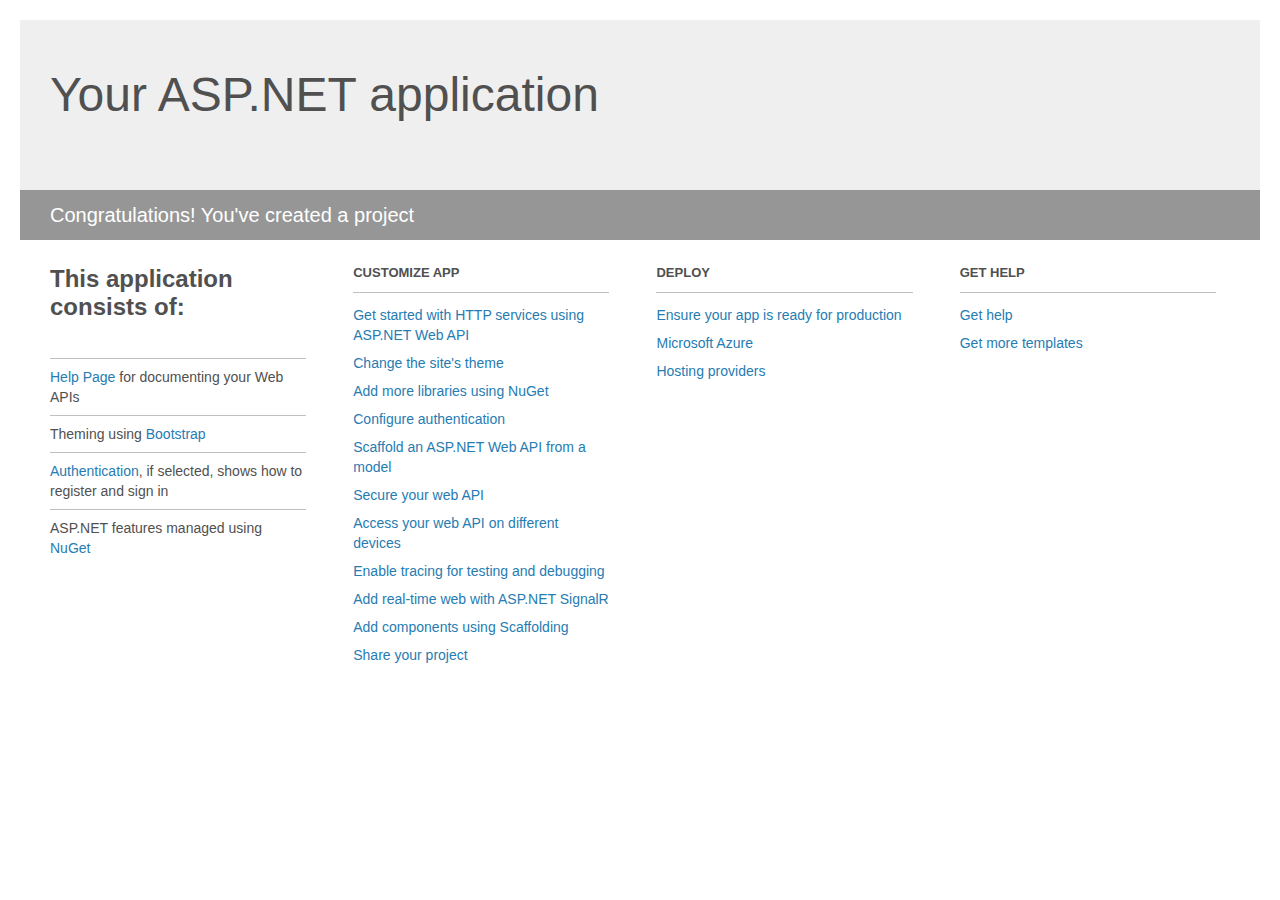
<file: EchoCollection.WebApi/Project_Readme.html>
﻿<!DOCTYPE html>
<html lang="en">
<head>
    <meta charset="utf-8" />
    <title>Your ASP.NET application</title>
    <style>
        body {
            background: #fff;
            color: #505050;
            font: 14px 'Segoe UI', tahoma, arial, helvetica, sans-serif;
            margin: 20px;
            padding: 0;
        }

        #header {
            background: #efefef;
            padding: 0;
        }

        h1 {
            font-size: 48px;
            font-weight: normal;
            margin: 0;
            padding: 0 30px;
            line-height: 150px;
        }

        p {
            font-size: 20px;
            color: #fff;
            background: #969696;
            padding: 0 30px;
            line-height: 50px;
        }

        #main {
            padding: 5px 30px;
        }

        .section {
            width: 21.7%;
            float: left;
            margin: 0 0 0 4%;
        }

            .section h2 {
                font-size: 13px;
                text-transform: uppercase;
                margin: 0;
                border-bottom: 1px solid silver;
                padding-bottom: 12px;
                margin-bottom: 8px;
            }

            .section.first {
                margin-left: 0;
            }

                .section.first h2 {
                    font-size: 24px;
                    text-transform: none;
                    margin-bottom: 25px;
                    border: none;
                }

                .section.first li {
                    border-top: 1px solid silver;
                    padding: 8px 0;
                }

            .section.last {
                margin-right: 0;
            }

        ul {
            list-style: none;
            padding: 0;
            margin: 0;
            line-height: 20px;
        }

        li {
            padding: 4px 0;
        }

        a {
            color: #267cb2;
            text-decoration: none;
        }

            a:hover {
                text-decoration: underline;
            }
    </style>
</head>
<body>

    <div id="header">
        <h1>Your ASP.NET application</h1>
        <p>Congratulations! You've created a project</p>
    </div>

    <div id="main">
        <div class="section first">
            <h2>This application consists of:</h2>
            <ul>
                <li><a href="http://go.microsoft.com/fwlink/?LinkID=615543">Help Page</a> for documenting your Web APIs</li>
                <li>Theming using <a href="http://go.microsoft.com/fwlink/?LinkID=615519">Bootstrap</a></li>
                <li><a href="http://go.microsoft.com/fwlink/?LinkID=320957">Authentication</a>, if selected, shows how to register and sign in</li>
                <li>ASP.NET features managed using <a href="http://go.microsoft.com/fwlink/?LinkID=320958">NuGet</a></li>
            </ul>
        </div>

        <div class="section">
            <h2>Customize app</h2>
            <ul>
                <li><a href="http://go.microsoft.com/fwlink/?LinkID=320959">Get started with HTTP services using ASP.NET Web API</a></li>
                <li><a href="http://go.microsoft.com/fwlink/?LinkID=320960">Change the site's theme</a></li>
                <li><a href="http://go.microsoft.com/fwlink/?LinkID=320961">Add more libraries using NuGet</a></li>
                <li><a href="http://go.microsoft.com/fwlink/?LinkID=320962">Configure authentication</a></li>
                <li><a href="http://go.microsoft.com/fwlink/?LinkID=320963">Scaffold an ASP.NET Web API from a model</a></li>
                <li><a href="http://go.microsoft.com/fwlink/?LinkID=615545">Secure your web API</a></li>
                <li><a href="http://go.microsoft.com/fwlink/?LinkID=615544">Access your web API on different devices</a></li>
                <li><a href="http://go.microsoft.com/fwlink/?LinkID=615546">Enable tracing for testing and debugging</a></li>
                <li><a href="http://go.microsoft.com/fwlink/?LinkID=615530">Add real-time web with ASP.NET SignalR</a></li>
                <li><a href="http://go.microsoft.com/fwlink/?LinkID=615531">Add components using Scaffolding</a></li>
                <li><a href="http://go.microsoft.com/fwlink/?LinkID=615533">Share your project</a></li>
            </ul>
        </div>

        <div class="section">
            <h2>Deploy</h2>
            <ul>
                <li><a href="http://go.microsoft.com/fwlink/?LinkID=615534">Ensure your app is ready for production</a></li>
                <li><a href="http://go.microsoft.com/fwlink/?LinkID=615535">Microsoft Azure</a></li>
                <li><a href="http://go.microsoft.com/fwlink/?LinkID=615536">Hosting providers</a></li>
            </ul>
        </div>

        <div class="section last">
            <h2>Get help</h2>
            <ul>
                <li><a href="http://go.microsoft.com/fwlink/?LinkID=615537">Get help</a></li>
                <li><a href="http://go.microsoft.com/fwlink/?LinkID=615538">Get more templates</a></li>
            </ul>
        </div>
    </div>
</body>
</html>
</file>
